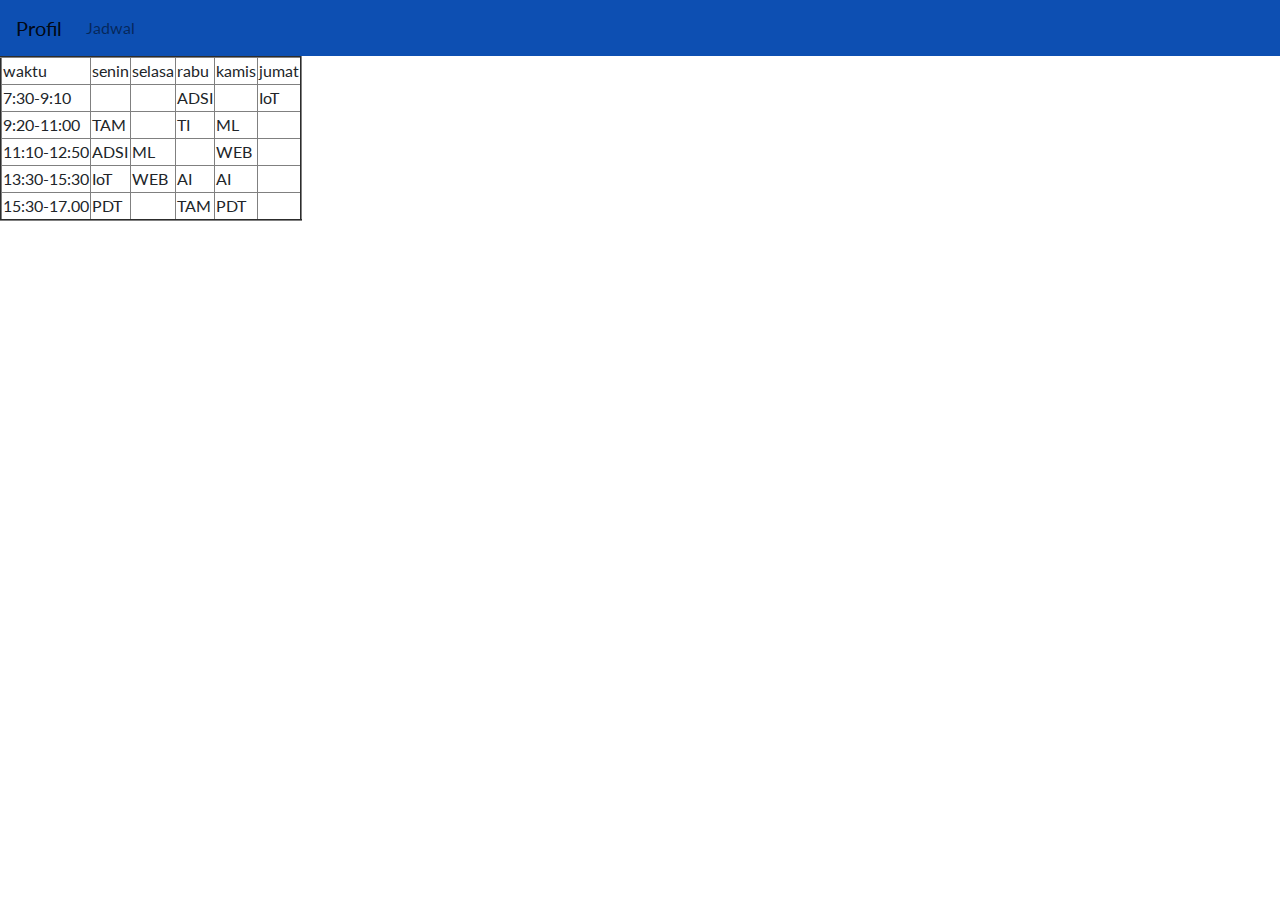
<file: jadwal.html>
<!DOCTYPE html>
<html lang="en">
<head>
    <meta charset="UTF-8">
    <meta http-equiv="X-UA-Compatible" content="IE=edge">
    <meta name="viewport" content="width=device-width, initial-scale=1.0">
    <link rel="stylesheet" href="https://cdn.jsdelivr.net/npm/bootstrap@4.0.0/dist/css/bootstrap.min.css" integrity="sha384-Gn5384xqQ1aoWXA+058RXPxPg6fy4IWvTNh0E263XmFcJlSAwiGgFAW/dAiS6JXm" crossorigin="anonymous">
    <link rel="stylesheet" href="home.css">
    <title>Jadwal</title>
</head>
<body>
    <nav class="navbar navbar-expand-lg navbar-light">
        <a class="navbar-brand" href="index.html">Profil</a>
        <button class="navbar-toggler" type="button" data-toggle="collapse" data-target="#navbarSupportedContent" aria-controls="navbarSupportedContent" aria-expanded="false" aria-label="Toggle navigation">
          <span class="navbar-toggler-icon"></span>
        </button>
      
        <div class="collapse navbar-collapse" id="navbarSupportedContent">
          <ul class="navbar-nav mr-auto">
            <li>
                <a class="nav-link" href="jadwal.html">Jadwal<span class="sr-only">(current)</span></a>
            </li>
          </ul>
        </div>
    </nav>
    <table border ="2">
        <tr>
            <td>waktu</td>
            <td>senin</td>
            <td>selasa</td>
            <td>rabu</td>
            <td>kamis</td>
            <td>jumat</td>
        </tr>
        <tr>
            <td>7:30-9:10</td>
            <td></td>
            <td></td>
            <td>ADSI</td>
            <td></td>
            <td>IoT</td>
        </tr>
        <tr>
            <td>9:20-11:00</td>
            <td>TAM</td>
            <td></td>
            <td>TI</td>
            <td>ML</td>
            <td></td>
        </tr>
        <tr>
            <td>11:10-12:50</td>
            <td>ADSI</td>
            <td>ML</td>
            <td></td>
            <td>WEB</td>
            <td></td>
        </tr>
        <tr>
            <td>13:30-15:30</td>
            <td>IoT</td>
            <td>WEB</td>
            <td>AI</td>
            <td>AI</td>
            <td></td>
        </tr>
        <tr>
            <td>15:30-17.00</td>
            <td>PDT</td>
            <td></td>
            <td>TAM</td>
            <td>PDT</td>
            <td></td>
        </tr>
    </table>
</body>
</html>
</file>
<file: home.css>
@import url('https://fonts.googleapis.com/css2?family=Lato&display=swap');


*{
    font-family: 'Lato', sans-serif;
}
.navbar {
    background-color: rgb(13, 79, 178);
}
</file>
